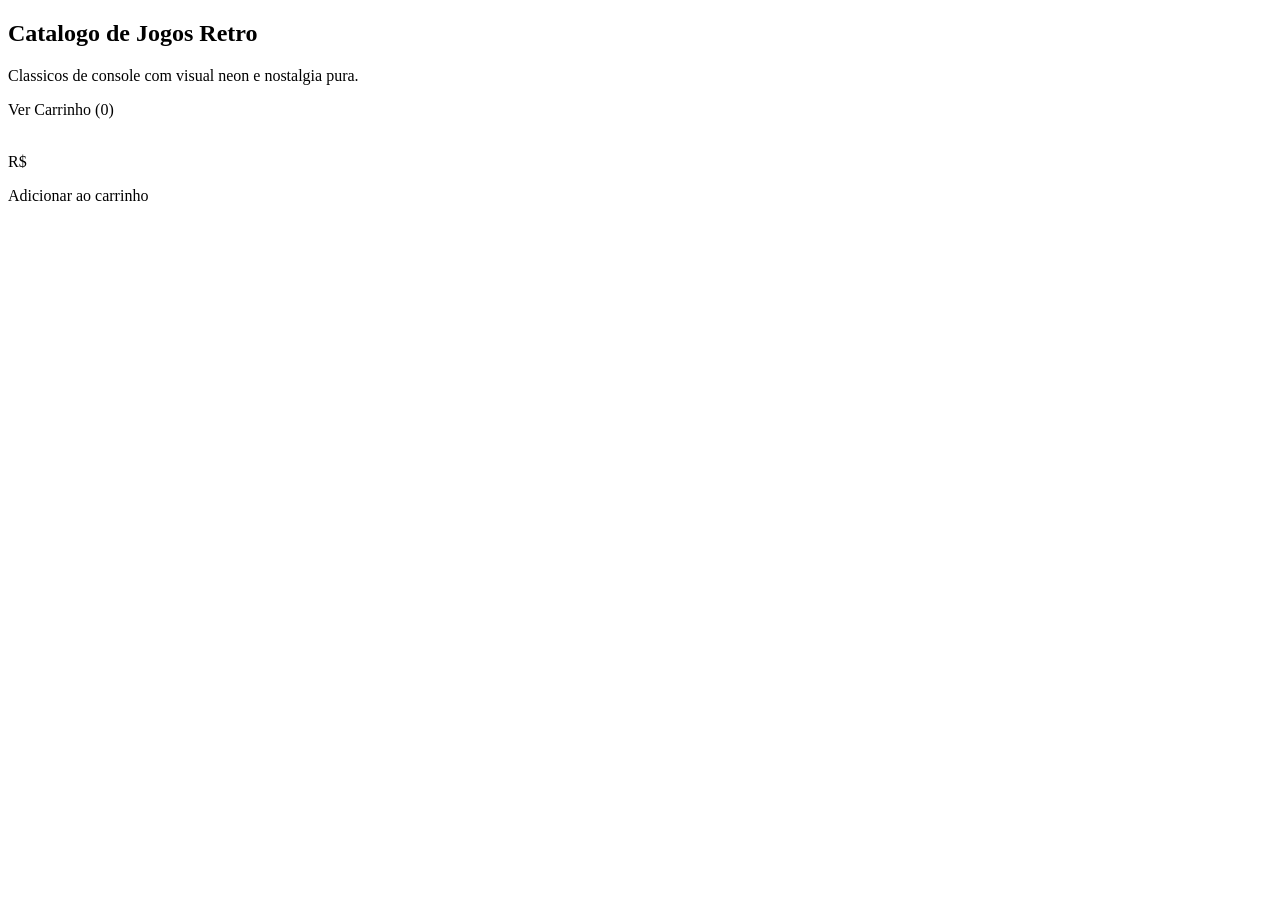
<file: src/main/resources/templates/index.html>
<!DOCTYPE html><html lang="pt-BR" xmlns:th="http://www.thymeleaf.org"><head th:replace="~{layout :: head('Catalogo Retro')}"></head>
<body class="retro-bg"><nav th:replace="~{layout :: nav}"></nav>
<main class="container py-4">
<section class="hero-retro mb-4"><h1>Catalogo de Jogos Retro</h1><p>Classicos de console com visual neon e nostalgia pura.</p></section>
<div th:if="${mensagem}" class="alert alert-info" th:text="${mensagem}"></div>
<a th:href="@{/verCarrinho}" class="btn btn-retro">Ver Carrinho (<span th:text="${qtdCarrinho}">0</span>)</a>
<section class="catalog-grid mt-4">
<article class="game-card" th:each="item : ${itens}">
    <a th:href="@{/detalhe/{id}(id=${item.id})}" class="game-image-wrap"><img th:src="${item.imageUrl != null ? item.imageUrl : '/img/retro-1.svg'}" class="game-image"></a>
    <div class="game-body"><a class="game-title" th:href="@{/detalhe/{id}(id=${item.id})}" th:text="${item.title}"></a><p class="game-price">R$ <span th:text="${#numbers.formatDecimal(item.price,1,2)}"></span></p><a class="btn btn-sm btn-retro w-100" th:href="@{/adicionarCarrinho(id=${item.id})}">Adicionar ao carrinho</a></div>
</article>
</section></main>
<footer th:replace="~{layout :: footer}"></footer></body></html>
</file>
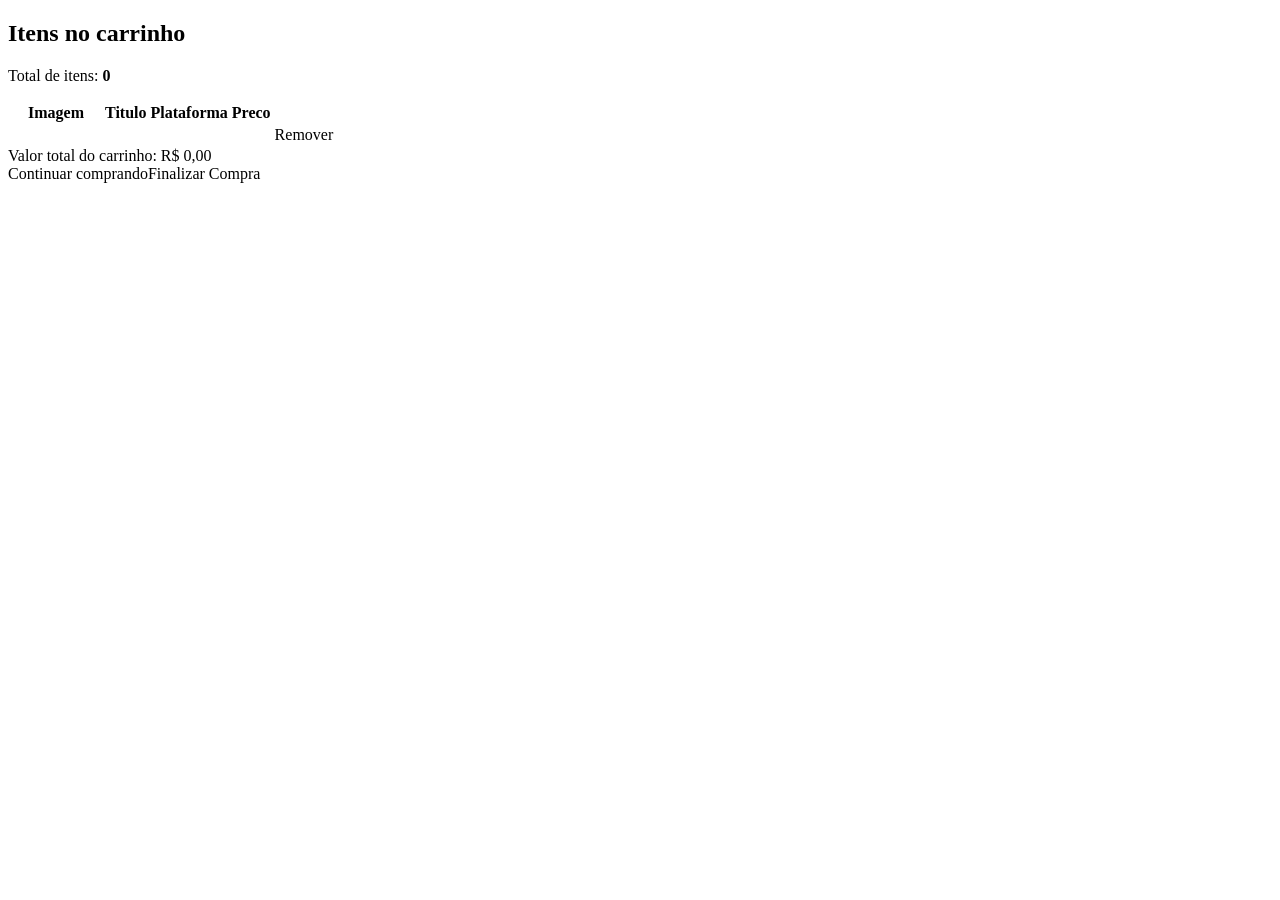
<file: src/main/resources/templates/carrinho.html>
<!DOCTYPE html><html lang="pt-BR" xmlns:th="http://www.thymeleaf.org"><head th:replace="~{layout :: head('Carrinho')}"></head><body><nav th:replace="~{layout :: nav}"></nav>
<main class="container py-4"><div class="card card-retro p-4"><h2>Itens no carrinho</h2><p>Total de itens: <b class="cart-count-highlight" th:text="${#lists.size(itens)}">0</b></p>
<div class="table-responsive"><table class="table table-retro"><tr><th>Imagem</th><th>Titulo</th><th>Plataforma</th><th>Preco</th><th></th></tr>
<tr th:each="item : ${itens}"><td><img th:src="${item.imageUrl != null ? item.imageUrl : '/img/retro-1.svg'}" width="90"></td><td th:text="${item.title}"></td><td th:text="${item.platform}"></td><td th:text="${#numbers.formatDecimal(item.price,1,2)}"></td><td><a class="btn btn-sm btn-remover" th:href="@{/removerCarrinho(id=${item.id})}">Remover</a></td></tr></table></div>
<div class="cart-total-highlight mt-3">Valor total do carrinho: R$ <span th:text="${#numbers.formatDecimal(totalCarrinho,1,2)}">0,00</span></div>
<div class="d-flex gap-2"><a class="btn btn-retro-outline" th:href="@{/index}">Continuar comprando</a><a class="btn btn-retro" th:href="@{/finalizarCompra}">Finalizar Compra</a></div></div></main>
<footer th:replace="~{layout :: footer}"></footer></body></html>
</file>
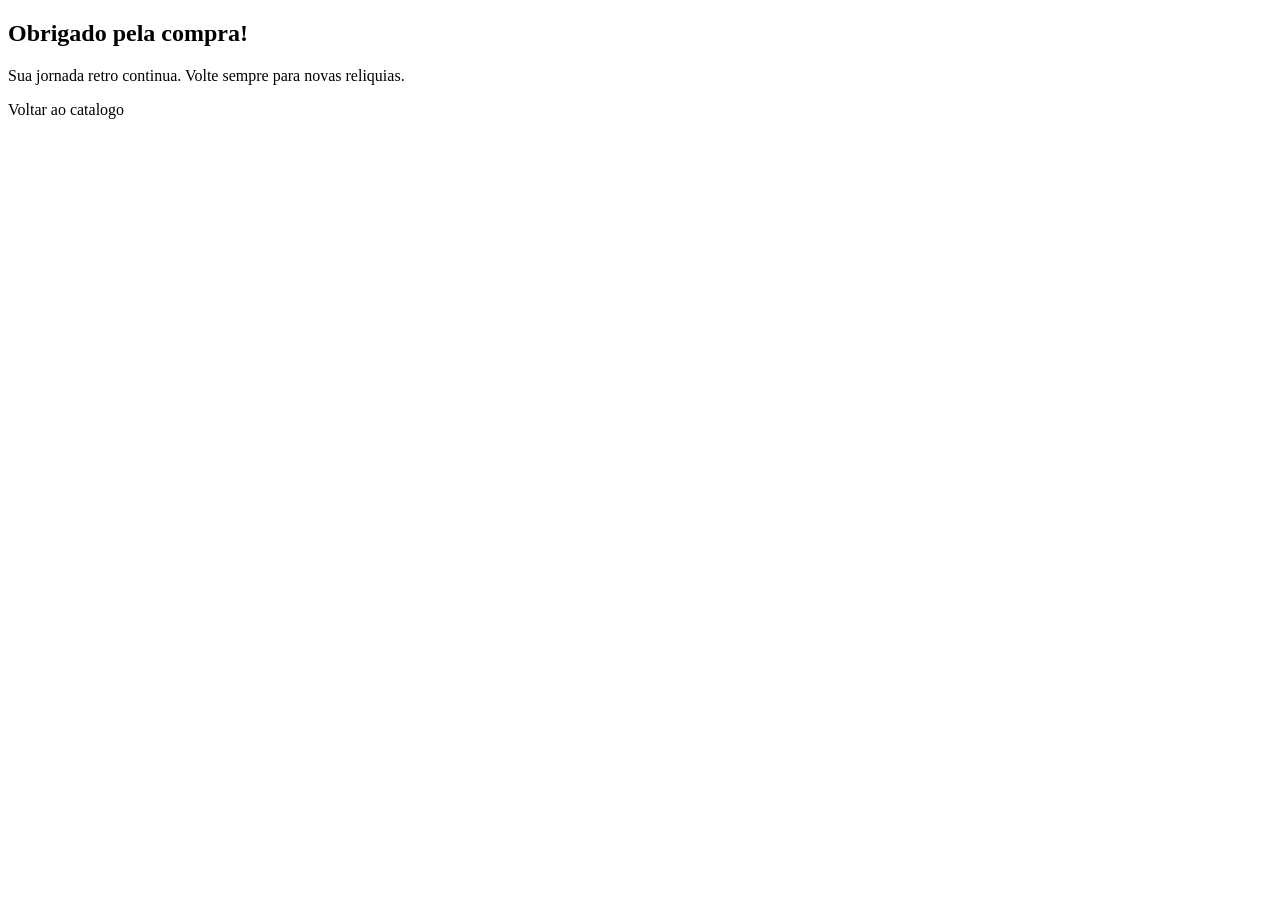
<file: src/main/resources/templates/compra-finalizada.html>
<!DOCTYPE html><html lang="pt-BR" xmlns:th="http://www.thymeleaf.org"><head th:replace="~{layout :: head('Compra Finalizada')}"></head><body class="retro-bg"><nav th:replace="~{layout :: nav}"></nav>
<main class="container py-5"><div class="card card-retro p-4 text-center"><h2 th:text="${mensagem}">Obrigado pela compra!</h2><p>Sua jornada retro continua. Volte sempre para novas reliquias.</p><a class="btn btn-retro" th:href="@{/index}">Voltar ao catalogo</a></div></main>
<footer th:replace="~{layout :: footer}"></footer></body></html>
</file>
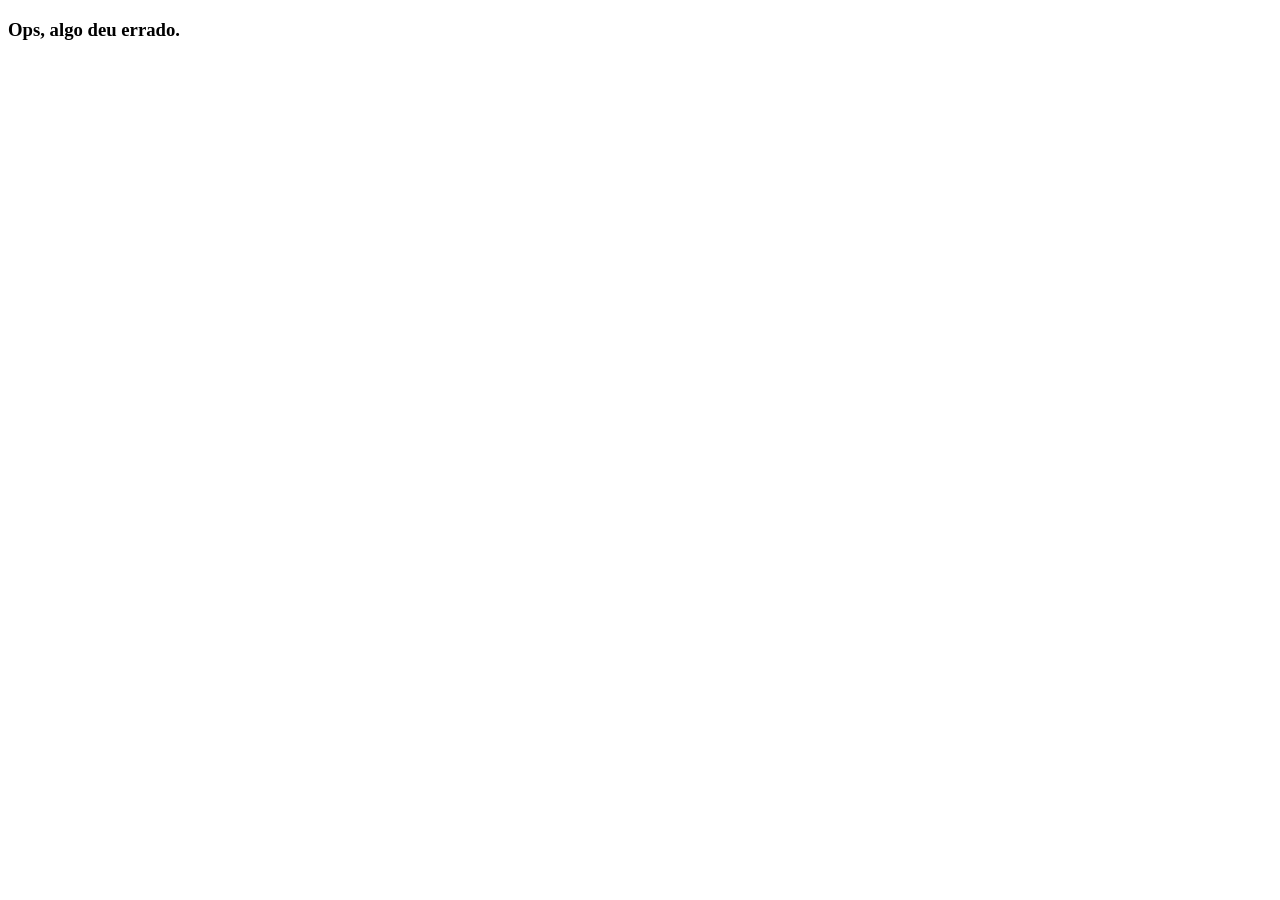
<file: src/main/resources/templates/erro.html>
<!DOCTYPE html><html lang="pt-BR" xmlns:th="http://www.thymeleaf.org"><head th:replace="~{layout :: head('Erro')}"></head><body><nav th:replace="~{layout :: nav}"></nav>
<main class="container py-5"><div class="alert alert-danger"><h3>Ops, algo deu errado.</h3><p th:text="${mensagemErro}"></p></div></main><footer th:replace="~{layout :: footer}"></footer></body></html>
</file>
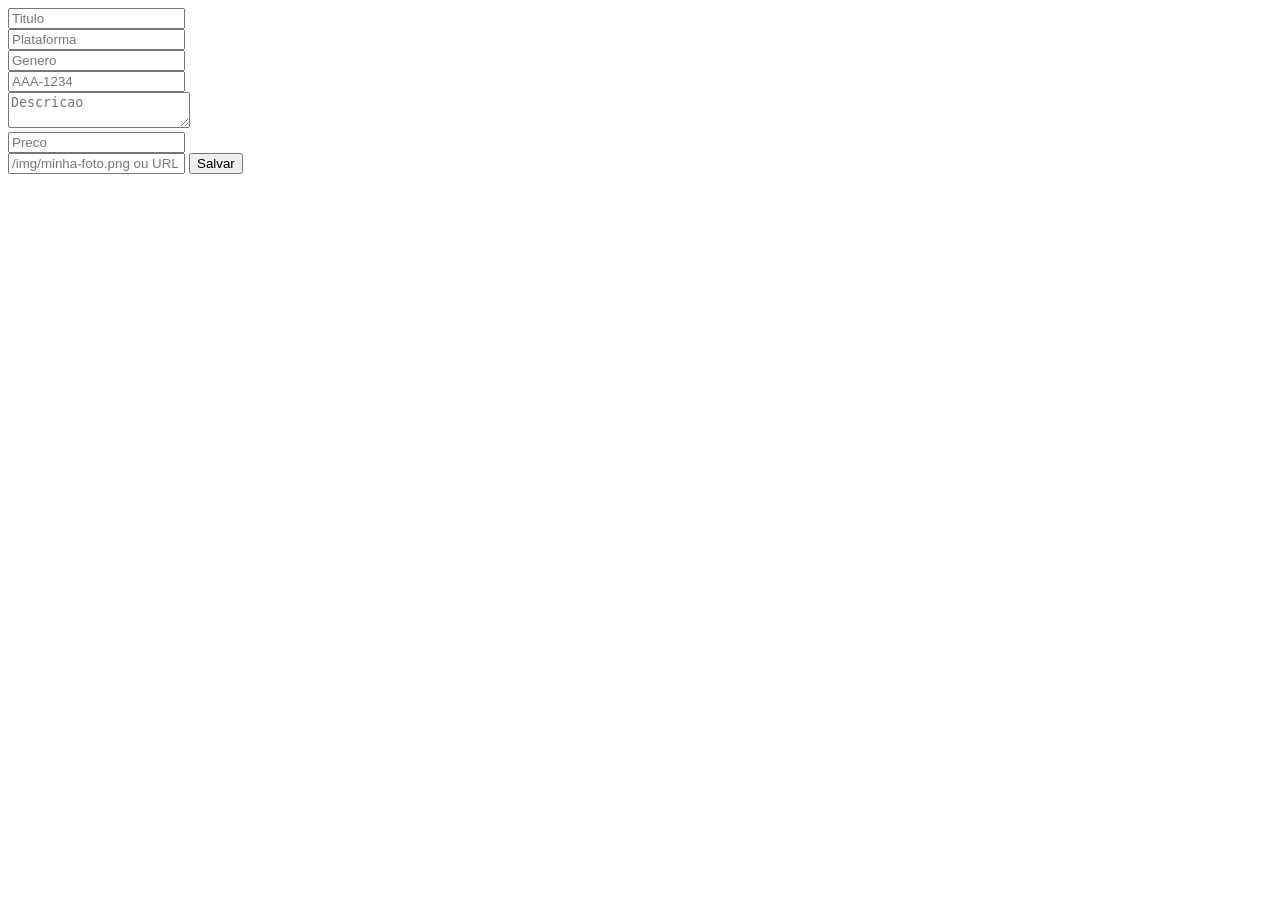
<file: src/main/resources/templates/form.html>
<!DOCTYPE html><html lang="pt-BR" xmlns:th="http://www.thymeleaf.org"><head th:replace="~{layout :: head('Cadastro')}"></head><body><nav th:replace="~{layout :: nav}"></nav>
<main class="container py-4"><div class="card card-retro p-4"><form th:action="@{/salvar}" th:object="${form}" method="post"><input type="hidden" th:field="*{id}">
<input class="form-control mb-2" th:field="*{title}" placeholder="Titulo"><div class="text-danger" th:errors="*{title}"></div>
<input class="form-control mb-2" th:field="*{platform}" placeholder="Plataforma"><div class="text-danger" th:errors="*{platform}"></div>
<input class="form-control mb-2" th:field="*{genre}" placeholder="Genero"><div class="text-danger" th:errors="*{genre}"></div>
<input class="form-control mb-2" th:field="*{skuCode}" placeholder="AAA-1234"><div class="text-danger" th:errors="*{skuCode}"></div>
<textarea class="form-control mb-2" th:field="*{description}" placeholder="Descricao"></textarea><div class="text-danger" th:errors="*{description}"></div>
<input type="number" step="0.01" class="form-control mb-2" th:field="*{price}" placeholder="Preco"><div class="text-danger" th:errors="*{price}"></div>
<input class="form-control mb-2" th:field="*{imageUrl}" placeholder="/img/minha-foto.png ou URL https://...">
<button class="btn btn-retro" type="submit">Salvar</button></form></div></main><footer th:replace="~{layout :: footer}"></footer></body></html>
</file>
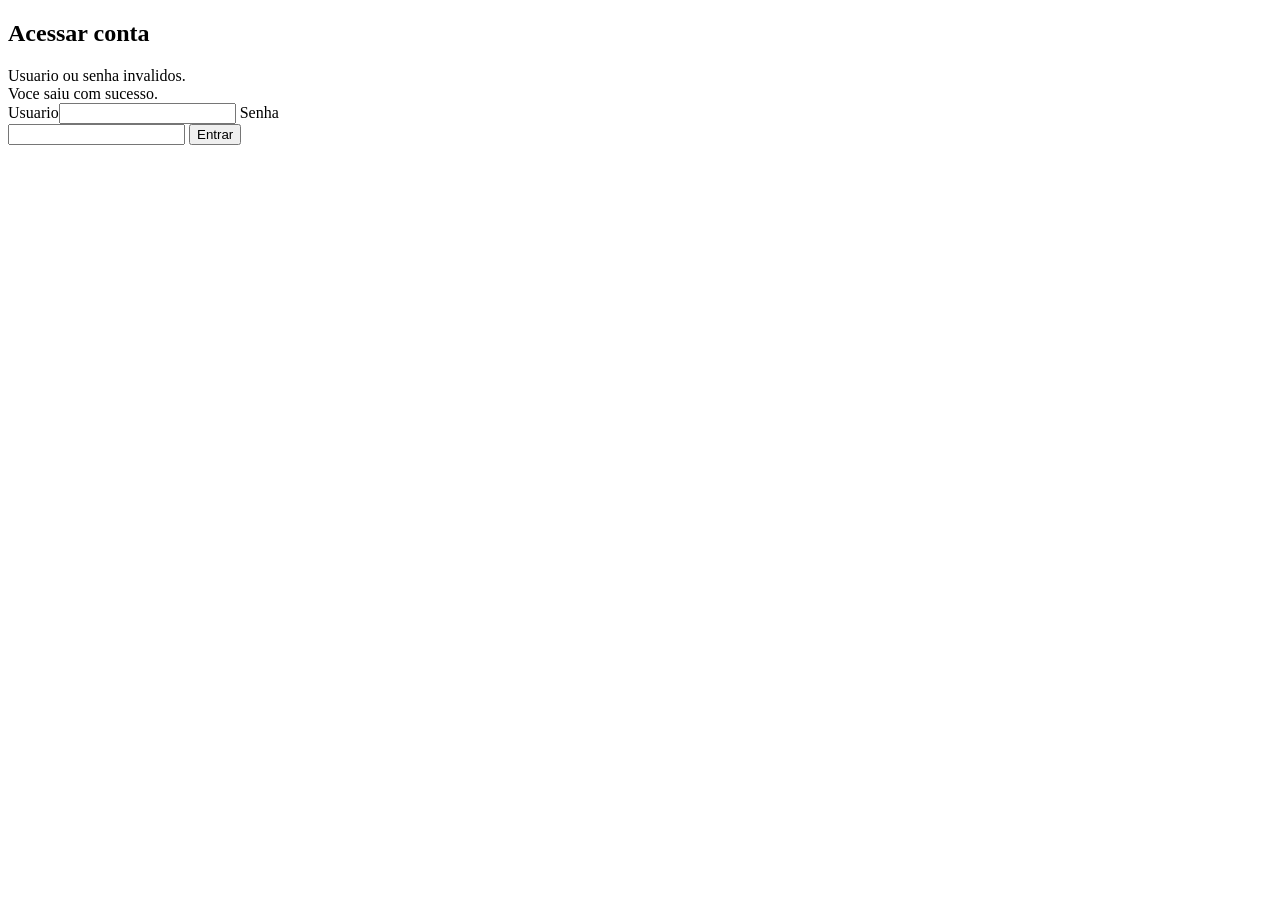
<file: src/main/resources/templates/login.html>
<!DOCTYPE html><html lang="pt-BR" xmlns:th="http://www.thymeleaf.org"><head th:replace="~{layout :: head('Entrar')}"></head>
<body class="retro-bg"><nav th:replace="~{layout :: nav}"></nav>
<main class="container py-5"><div class="card card-retro p-4 mx-auto" style="max-width:420px;"><h2 class="mb-3">Acessar conta</h2>
<div th:if="${param.error}" class="alert alert-danger">Usuario ou senha invalidos.</div>
<div th:if="${param.logout}" class="alert alert-info">Voce saiu com sucesso.</div>
<form method="post" th:action="@{/login}">
<label class="form-label">Usuario</label><input class="form-control mb-3" type="text" name="username" required>
<label class="form-label">Senha</label><input class="form-control mb-3" type="password" name="password" required>
<button class="btn btn-retro w-100" type="submit">Entrar</button>
</form></div></main>
<footer th:replace="~{layout :: footer}"></footer></body></html>
</file>
